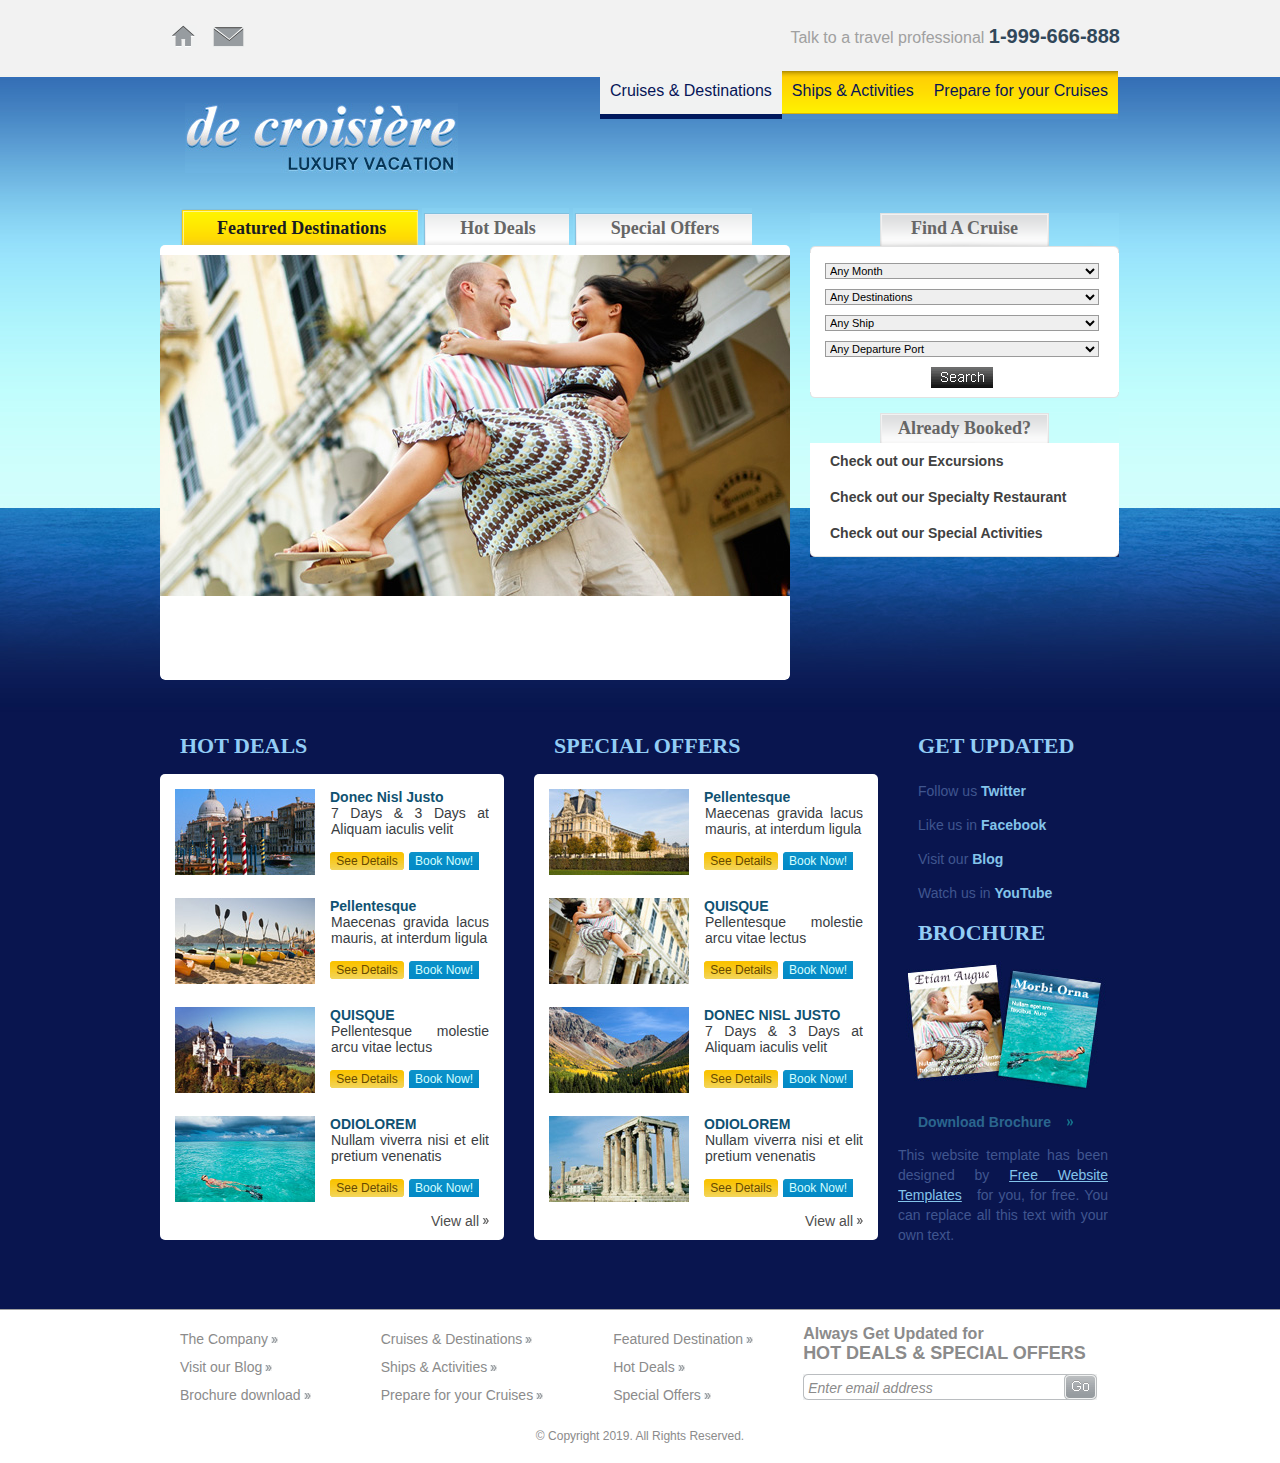
<file: index.html>
<!DOCTYPE html>
<html>
	<head>
		<meta http-equiv="Content-Type" content="text/html; charset=utf-8"/>
		<title>Cruise Vacation</title>
		<link rel="stylesheet" href="css/style.css" type="text/css" />
	</head>
	<body>
		<div id="header">
			<ul id="navigation">
				<li>
					<a href="index.html" id="home">Home</a>
				</li>
				<li>
					<a href="#" id="email">Email</a>
				</li>
			</ul>
			<p>Talk to a travel professional <span>1-999-666-888</span></p>
			<a href="index.html" id="logo"><img src="images/logo.jpg" alt="logo"/></a>
			<ul class="navigation">
				<li class="selected first">
					<a href="destinations.html">Cruises &amp; Destinations</a>
				</li>
				<li>
					<a href="ships.html">Ships &amp; Activities</a>
				</li>
				<li>
					<a href="cruises.html">Prepare for your Cruises</a>
				</li>
			</ul>
		    <div id="featured">
				<div class="first">
					<ul>
						<li class="selected first">
							<a href="featured.html">Featured Destinations</a>
							<div>
								<a href="featured.html"><img src="images/couples.jpg" alt=""/></a>
							</div>
						</li>
						<li>
							<a href="deals.html">Hot Deals</a>
							<div>
								<a href="deals.html"><img src="images/riverside.jpg" alt=""/></a>
							</div>
						</li>
						<li>
							<a href="offers.html">Special Offers</a>
							<div>
								<a href="offers.html"><img src="images/mountains.jpg" alt=""/></a>
							</div>
						</li>
					</ul>
				</div>
				<div>
					<h3>Find A Cruise</h3>
					<form action="">
						<select name="" id="">
							<option value="month">Any Month</option>
						</select>
						<select name="" id="">
							<option value="destinations">Any Destinations</option>
						</select>
						<select name="" id="">
							<option value="ship">Any Ship</option>
						</select>
						<select name="" id="">
							<option value="port">Any Departure Port</option>
						</select>
						<input type="submit" value=""/>
					</form>
					<div>
						<h3>Already Booked?</h3>
						<ul>
							<li>
								<a href="excursions.html">Check out our Excursions</a>
							</li>
							<li>
								<a href="restaurant.html">Check out our Specialty Restaurant</a>
							</li>
							<li>
								<a href="activities.html">Check out our Special Activities</a>
							</li>
						</ul>
					</div>
				</div>
			</div>
		</div> 
		<div id="content">
			<div>
				<div class="first">
					<h2>Hot Deals</h2>
					<ul>
						<li>
							<a href="deals.html"><img src="images/riverside-city.jpg" alt=""/></a>
							<span><a href="deals.html">Donec Nisl Justo</a></span>
							<p>7 Days &amp; 3 Days at Aliquam iaculis velit</p>
							<a href="deals.html" class="details">See Details</a>
							<a href="deals.html" class="book">Book Now!</a>
						</li>
						<li>
							<a href="deals.html"><img src="images/kayaks.jpg" alt=""/></a>
							<span><a href="deals.html">Pellentesque</a></span>
							<p>Maecenas gravida lacus mauris, at interdum ligula</p>
							<a href="deals.html" class="details">See Details</a>							
							<a href="deals.html" class="book">Book Now!</a>
						</li>
						<li>
							<a href="deals.html"><img src="images/castle.jpg" alt=""/></a>
							<span><a href="deals.html">QUISQUE</a></span>
							<p>Pellentesque molestie arcu vitae lectus</p>
							<a href="deals.html" class="details">See Details</a>							
							<a href="deals.html" class="book">Book Now!</a>
						</li>
						<li>
							<a href="deals.html"><img src="images/girl-swimming.jpg" alt=""/></a>
							<span><a href="deals.html">ODIOLOREM</a></span>
							<p>Nullam viverra nisi et elit pretium venenatis</p>
							<a href="deals.html" class="details">See Details</a>							
							<a href="deals.html" class="book">Book Now!</a>
						</li>
					</ul>
					<a href="deals.html">View all</a>
				</div>
				<div>
					<h2>Special Offers</h2>
					<ul>
						<li>
							<a href="offers.html"><img src="images/palace.jpg" alt=""/></a>
							<span><a href="offers.html">Pellentesque</a></span>
							<p>Maecenas gravida lacus mauris, at interdum ligula</p>
							<a href="offers.html" class="details">See Details</a>							
							<a href="offers.html" class="book">Book Now!</a>
						</li>
						<li>
							<a href="offers.html"><img src="images/couples2.jpg" alt=""/></a>
							<span><a href="offers.html">QUISQUE</a></span>
							<p>Pellentesque molestie arcu vitae lectus</p>
							<a href="offers.html" class="details">See Details</a>							
							<a href="offers.html" class="book">Book Now!</a>
						</li>
						<li>
							<a href="offers.html"><img src="images/mountain-view.jpg" alt=""/></a>
							<span><a href="offers.html">DONEC NISL JUSTO</a></span>
							<p>7 Days &amp; 3 Days at Aliquam iaculis velit</p>
							<a href="offers.html" class="details">See Details</a>							
							<a href="offers.html" class="book">Book Now!</a>
						</li>
						<li>
							<a href="offers.html"><img src="images/ancient-place.jpg" alt=""/></a>
							<span><a href="offers.html">ODIOLOREM</a></span>
							<p>Nullam viverra nisi et elit pretium venenatis</p>
							<a href="offers.html" class="details">See Details</a>							
							<a href="offers.html" class="book">Book Now!</a>
						</li>
					</ul>
					<a href="offers.html">View all</a>
				</div>
				<div id="news">
					<h2>Get Updated</h2>
					<a href="">Follow us <font>Twitter</font></a>
					<a href="">Like us in <font>Facebook</font></a>
					<a href="">Visit our <font>Blog</font></a>
					<a href="">Watch us in <font>YouTube</font></a>
					
					<div>
						<h3>Brochure</h3>
						<a href="#" id="download"><img src="images/brochure.jpg" alt=""/></a>
						<a href="#">Download Brochure</a>
						<p>This website template has been designed by <a href="http://www.freewebsitetemplates.com/">Free Website Templates</a> for you, for free. You can replace all this text with your own text.</p>
					</div>
				</div>	
			</div>
		</div>
		<div id="footer">
			<div>
				<ul>
					<li><a href="about.html">The Company</a></li>
					<li><a href="blog.html">Visit our Blog</a></li>
					<li><a href="#">Brochure download</a></li>
				</ul>
				<ul>
					<li><a href="destinations.html">Cruises &amp; Destinations</a></li>
					<li><a href="ships.html">Ships &amp; Activities</a></li>
					<li><a href="cruises.html">Prepare for your Cruises</a></li>
				</ul>
				<ul>
					<li><a href="featured.html">Featured Destination</a></li>
					<li><a href="deals.html">Hot Deals</a></li>
					<li><a href="offers.html">Special Offers</a></li>
				</ul>
				<form action="">
					<span>Always Get Updated for</span>
					<h2>Hot Deals &amp; Special Offers</h2>
					<input type="text" value="Enter email address" id="email" onblur="this.value=!this.value?'Enter email address':this.value;" onfocus="this.select()" onclick="this.value='';" />
					<input type="submit" id="submit" value=""/>
				</form>
				<p>&#169; Copyright 2019. All Rights Reserved.</p>
			</div>
		</div>
	</body>
</html>
</file>
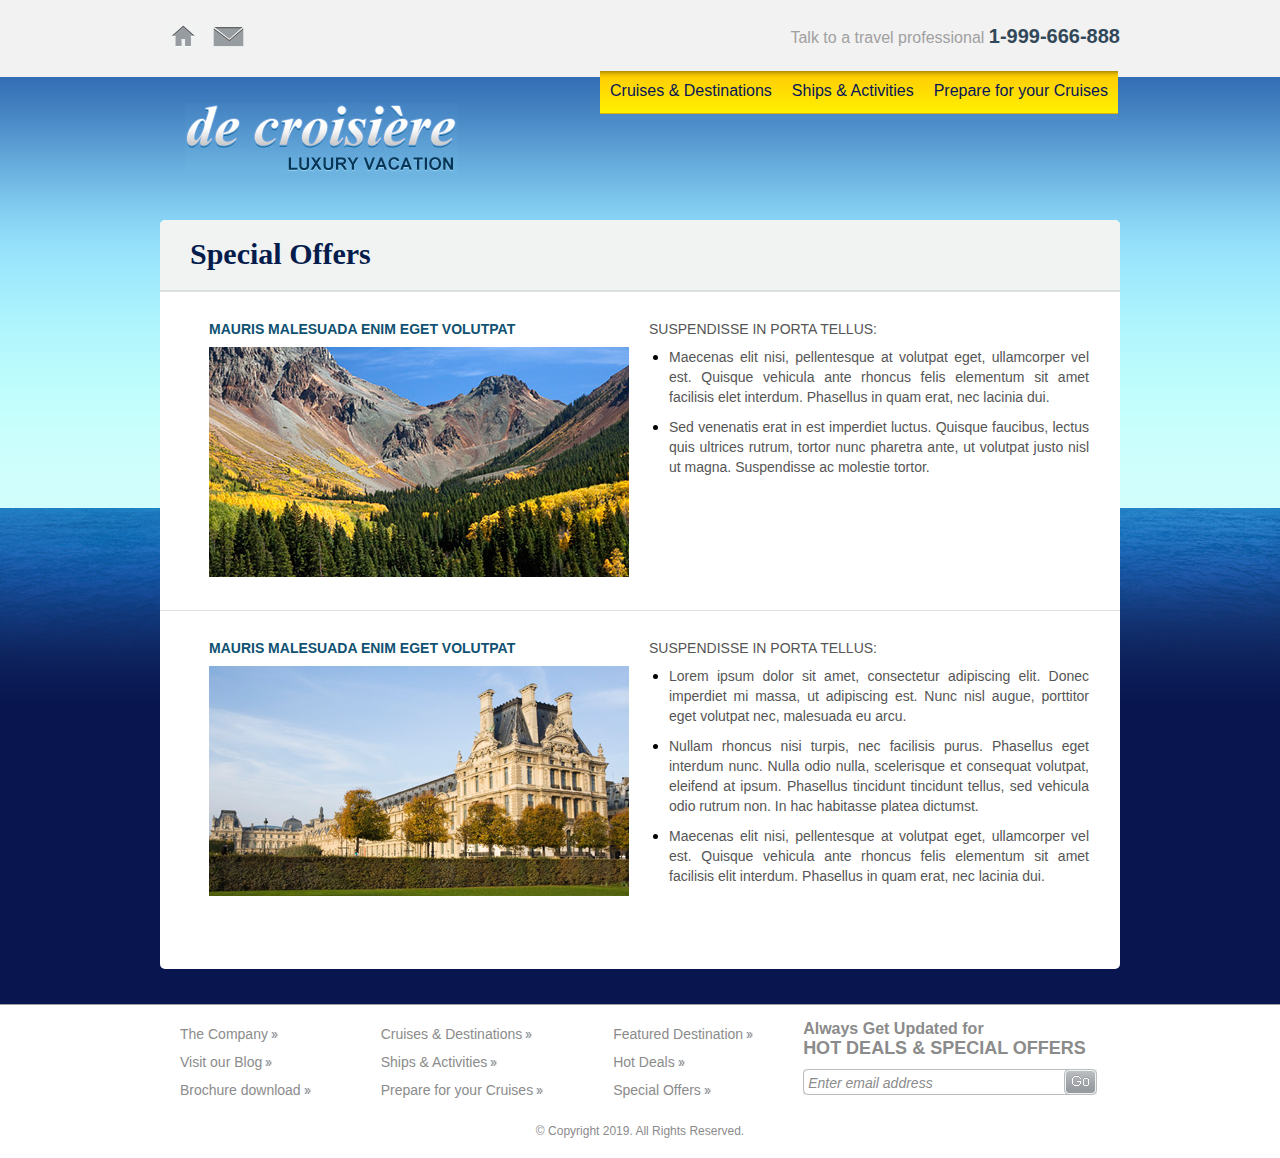
<file: blog.html>
<!DOCTYPE html>
<html>
	<head>
		<meta http-equiv="Content-Type" content="text/html; charset=utf-8"/>
		<title>Cruise Vacation</title>
		<link rel="stylesheet" href="css/style.css" type="text/css" />
	</head>
	<body>
		<div class="header">
			<ul id="navigation">
				<li>
					<a href="index.html" id="home">Home</a>
				</li>
				<li>
					<a href="#" id="email">Email</a>
				</li>
			</ul>
			<p>Talk to a travel professional <span>1-999-666-888</span></p>
			<a href="index.html" id="logo"><img src="images/logo.jpg" alt="logo"/></a>
			<ul class="navigation">
				<li class="first">
					<a href="destinations.html">Cruises &amp; Destinations</a>
				</li>
				<li>
					<a href="ships.html">Ships &amp; Activities</a>
				</li>
				<li>
					<a href="cruises.html">Prepare for your Cruises</a>
				</li>
			</ul>
		</div> 
		<div class="content">
			<div id="offers">
				<h2>Special Offers</h2>
				<ul class="first">
					<li class="first">
						<div>
							<h3>Mauris malesuada enim eget volutpat</h3>
							<a href="#"><img src="images/mountain-view2.jpg" alt=""/></a>
						</div>
						<div>
							<h4>Suspendisse in porta Tellus:</h4>
							<ul>
								<li>
									<p>Maecenas elit nisi, pellentesque at volutpat eget, ullamcorper vel est. Quisque vehicula ante rhoncus felis elementum sit amet facilisis 
									elet interdum. Phasellus in quam erat, nec lacinia dui.</p>
								</li>
								<li>
									<p>Sed venenatis erat in est imperdiet luctus. Quisque faucibus, lectus quis ultrices rutrum, tortor nunc pharetra ante, ut volutpat justo nisl
									ut magna. Suspendisse ac molestie tortor.</p>
								</li>
							</ul>					
						</div>
					</li>	
					<li>
						<div>
							<h3>Mauris malesuada enim eget volutpat</h3>
							<a href="#"><img src="images/palace3.jpg" alt=""/></a>
						</div>
						<div>
							<h4>Suspendisse in porta Tellus:</h4>
							<ul>
								<li>
									<p>Lorem ipsum dolor sit amet, consectetur adipiscing elit. Donec imperdiet mi massa, ut adipiscing est. Nunc nisl augue, porttitor eget 
									volutpat nec, malesuada eu arcu.</p>
								</li>
								<li>
									<p>Nullam rhoncus nisi turpis, nec facilisis purus. Phasellus eget interdum nunc. Nulla odio nulla, scelerisque et consequat volutpat, 
									eleifend at ipsum. Phasellus tincidunt tincidunt tellus, sed vehicula odio rutrum non. In hac habitasse platea dictumst.</p>
								</li>
								<li>
									<p>Maecenas elit nisi, pellentesque at volutpat eget, ullamcorper vel est. Quisque vehicula ante rhoncus felis elementum sit amet 
									facilisis elit interdum. Phasellus in quam erat, nec lacinia dui.</p>
								</li>
							</ul>					
						</div>
					</li>
				</ul>
			</div>
		</div>
		<div id="footer">
			<div>
				<ul>
					<li><a href="about.html">The Company</a></li>
					<li><a href="blog.html">Visit our Blog</a></li>
					<li><a href="#">Brochure download</a></li>
				</ul>
				<ul>
					<li><a href="destinations.html">Cruises &amp; Destinations</a></li>
					<li><a href="ships.html">Ships &amp; Activities</a></li>
					<li><a href="cruises.html">Prepare for your Cruises</a></li>
				</ul>
				<ul>
					<li><a href="featured.html">Featured Destination</a></li>
					<li><a href="deals.html">Hot Deals</a></li>
					<li><a href="offers.html">Special Offers</a></li>
				</ul>
				<form action="">
					<span>Always Get Updated for</span>
					<h2>Hot Deals &amp; Special Offers</h2>
					<input type="text" value="Enter email address" id="email" onblur="this.value=!this.value?'Enter email address':this.value;" onfocus="this.select()" onclick="this.value='';" />
					<input type="submit" id="submit" value=""/>
				</form>
				<p>&#169; Copyright 2019. All Rights Reserved.</p>
			</div>
		</div>
	</body>
</html>
</file>
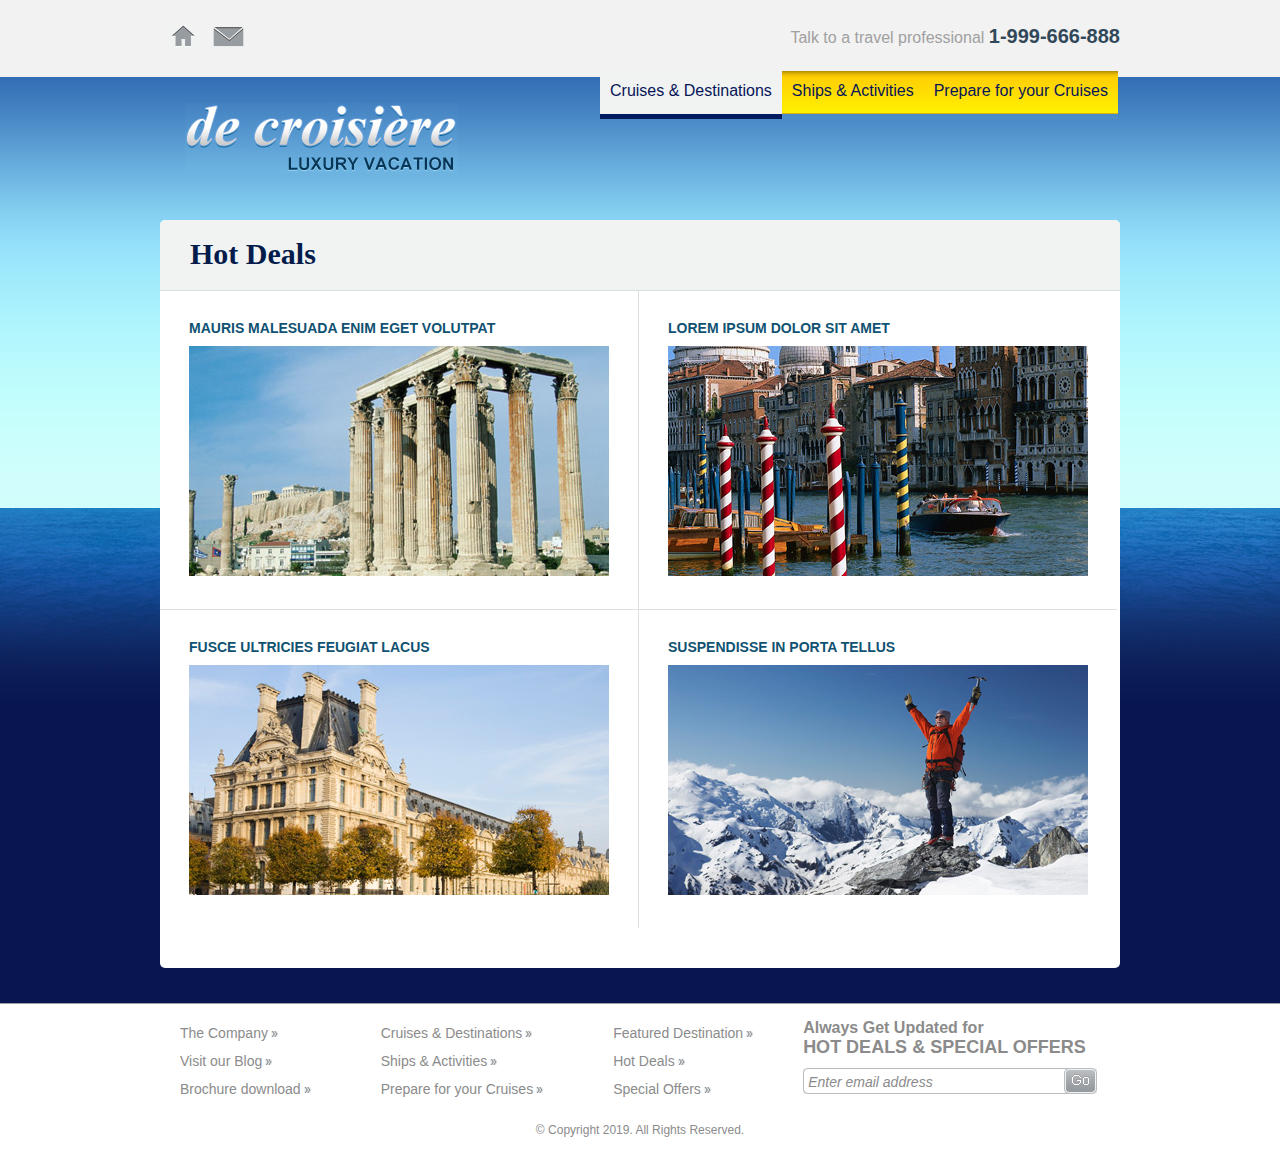
<file: deals.html>
<!DOCTYPE html>
<html>
	<head>
		<meta http-equiv="Content-Type" content="text/html; charset=utf-8"/>
		<title>Cruise Vacation</title>
		<link rel="stylesheet" href="css/style.css" type="text/css" />
	</head>
	<body>
		<div class="header">
			<ul id="navigation">
				<li>
					<a href="index.html" id="home">Home</a>
				</li>
				<li>
					<a href="#" id="email">Email</a>
				</li>
			</ul>
			<p>Talk to a travel professional <span>1-999-666-888</span></p>
			<a href="index.html" id="logo"><img src="images/logo.jpg" alt="logo"/></a>
			<ul class="navigation">
				<li class="selected first">
					<a href="destinations.html">Cruises &amp; Destinations</a>
				</li>
				<li>
					<a href="ships.html">Ships &amp; Activities</a>
				</li>
				<li>
					<a href="cruises.html">Prepare for your Cruises</a>
				</li>
			</ul>
		</div> 
		<div class="content">
			<div id="deals">
				<h2>Hot Deals</h2>
				<ul class="first">
					<li class="first">
						<h3>MAURIS MALESUADA ENIM EGET VOLUTPAT</h3>
						<a href="#"><img src="images/ancient-place2.jpg" alt=""/></a>
					</li>	
					<li>
						<h3>FUSCE ULTRICIES FEUGIAT LACUS</h3>
						<a href="#"><img src="images/palace2.jpg" alt=""/></a>
					</li>
				</ul>
				<ul>
					<li class="first">
						<h3>LOREM IPSUM DOLOR SIT AMET</h3>
						<a href="#"><img src="images/riverside-city2.jpg" alt=""/></a>
					</li>	
					<li>
						<h3>SUSPENDISSE IN PORTA TELLUS</h3>
						<a href="#"><img src="images/mountain-climbing.jpg" alt=""/></a>
					</li>
				</ul>
			</div>
		</div>
		<div id="footer">
			<div>
				<ul>
					<li><a href="about.html">The Company</a></li>
					<li><a href="blog.html">Visit our Blog</a></li>
					<li><a href="#">Brochure download</a></li>
				</ul>
				<ul>
					<li><a href="destinations.html">Cruises &amp; Destinations</a></li>
					<li><a href="ships.html">Ships &amp; Activities</a></li>
					<li><a href="cruises.html">Prepare for your Cruises</a></li>
				</ul>
				<ul>
					<li><a href="featured.html">Featured Destination</a></li>
					<li><a href="deals.html">Hot Deals</a></li>
					<li><a href="offers.html">Special Offers</a></li>
				</ul>
				<form action="">
					<span>Always Get Updated for</span>
					<h2>Hot Deals &amp; Special Offers</h2>
					<input type="text" value="Enter email address" id="email" onblur="this.value=!this.value?'Enter email address':this.value;" onfocus="this.select()" onclick="this.value='';" />
					<input type="submit" id="submit" value=""/>
				</form>
				<p>&#169; Copyright 2019. All Rights Reserved.</p>
			</div>
		</div>
	</body>
</html>
</file>
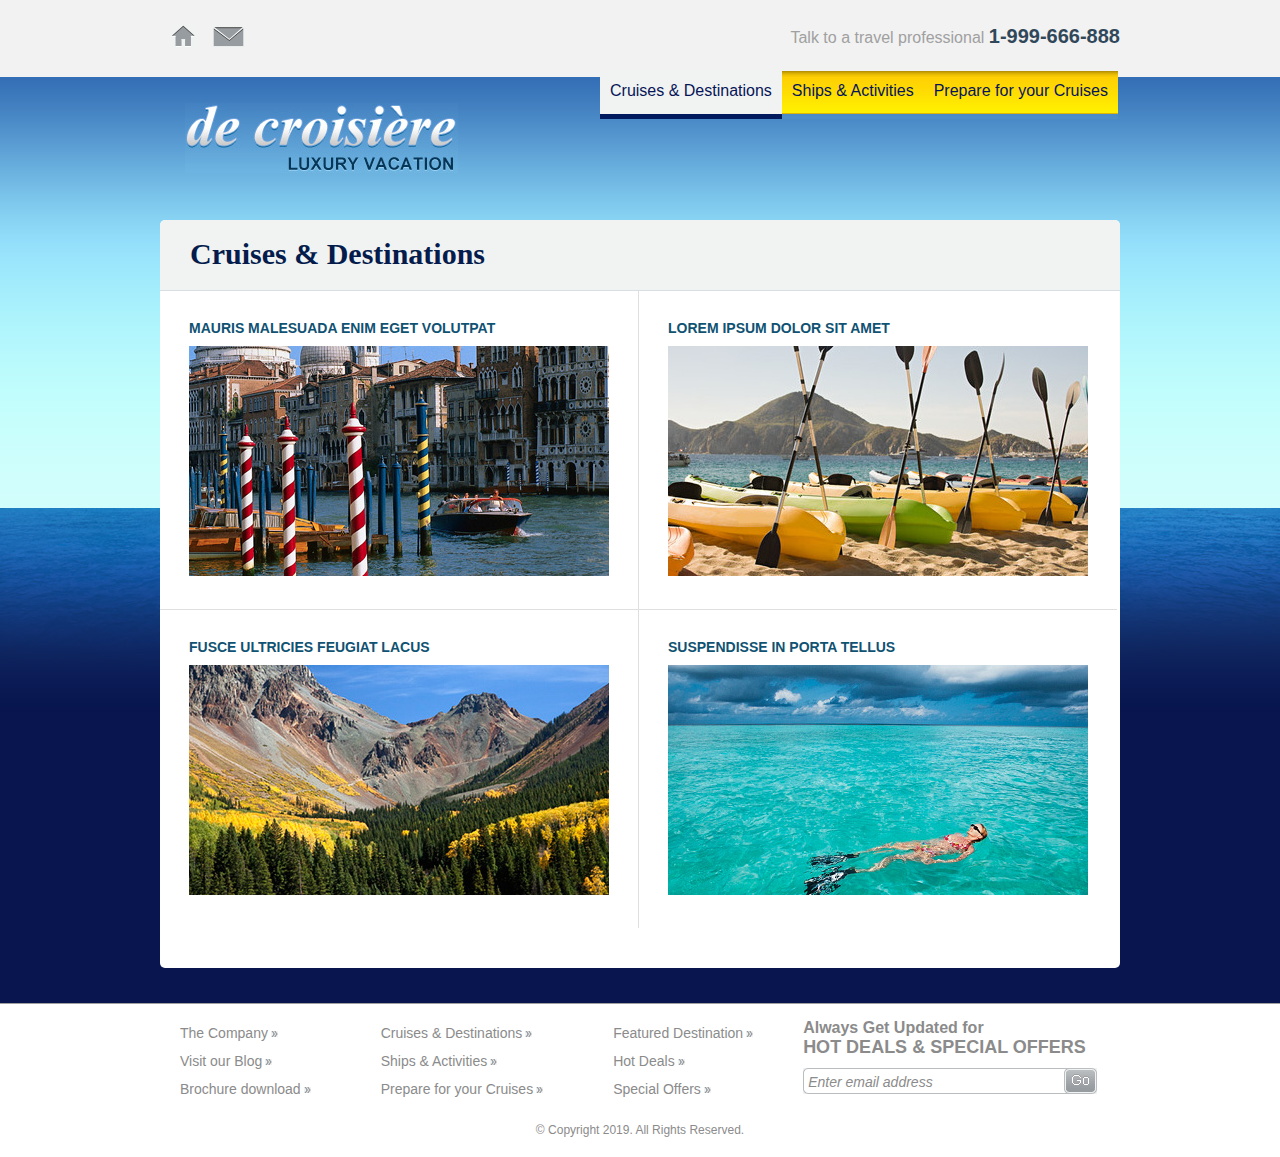
<file: destinations.html>
<!DOCTYPE html>
<html>
	<head>
		<meta http-equiv="Content-Type" content="text/html; charset=utf-8"/>
		<title>Cruise Vacation</title>
		<link rel="stylesheet" href="css/style.css" type="text/css" />
	</head>
	<body>
		<div class="header">
			<ul id="navigation">
				<li>
					<a href="index.html" id="home">Home</a>
				</li>
				<li>
					<a href="#" id="email">Email</a>
				</li>
			</ul>
			<p>Talk to a travel professional <span>1-999-666-888</span></p>
			<a href="index.html" id="logo"><img src="images/logo.jpg" alt="logo"/></a>
			<ul class="navigation">
				<li class="selected first">
					<a href="destinations.html">Cruises &amp; Destinations</a>
				</li>
				<li>
					<a href="ships.html">Ships &amp; Activities</a>
				</li>
				<li>
					<a href="cruises.html">Prepare for your Cruises</a>
				</li>
			</ul>
		</div> 
		<div class="content">
			<div id="destinations">
				<h2>Cruises &amp; Destinations</h2>
				<ul class="first">
					<li class="first">
						<h3>MAURIS MALESUADA ENIM EGET VOLUTPAT</h3>
						<a href="#"><img src="images/riverside-city2.jpg" alt=""/></a>
					</li>	
					<li>
						<h3>FUSCE ULTRICIES FEUGIAT LACUS</h3>
						<a href="#"><img src="images/mountain-view2.jpg" alt=""/></a>
					</li>
				</ul>
				<ul>
					<li class="first">
						<h3>LOREM IPSUM DOLOR SIT AMET</h3>
						<a href="#"><img src="images/kayaks2.jpg" alt=""/></a>
					</li>	
					<li>
						<h3>SUSPENDISSE IN PORTA TELLUS</h3>
						<a href="#"><img src="images/swimming.jpg" alt=""/></a>
					</li>
				</ul>
			</div>
		</div>
		<div id="footer">
			<div>
				<ul>
					<li><a href="about.html">The Company</a></li>
					<li><a href="blog.html">Visit our Blog</a></li>
					<li><a href="#">Brochure download</a></li>
				</ul>
				<ul>
					<li><a href="destinations.html">Cruises &amp; Destinations</a></li>
					<li><a href="ships.html">Ships &amp; Activities</a></li>
					<li><a href="cruises.html">Prepare for your Cruises</a></li>
				</ul>
				<ul>
					<li><a href="featured.html">Featured Destination</a></li>
					<li><a href="deals.html">Hot Deals</a></li>
					<li><a href="offers.html">Special Offers</a></li>
				</ul>
				<form action="">
					<span>Always Get Updated for</span>
					<h2>Hot Deals &amp; Special Offers</h2>
					<input type="text" value="Enter email address" id="email" onblur="this.value=!this.value?'Enter email address':this.value;" onfocus="this.select()" onclick="this.value='';" />
					<input type="submit" id="submit" value=""/>
				</form>
				<p>&#169; Copyright 2019. All Rights Reserved.</p>
			</div>
		</div>
	</body>
</html>
</file>
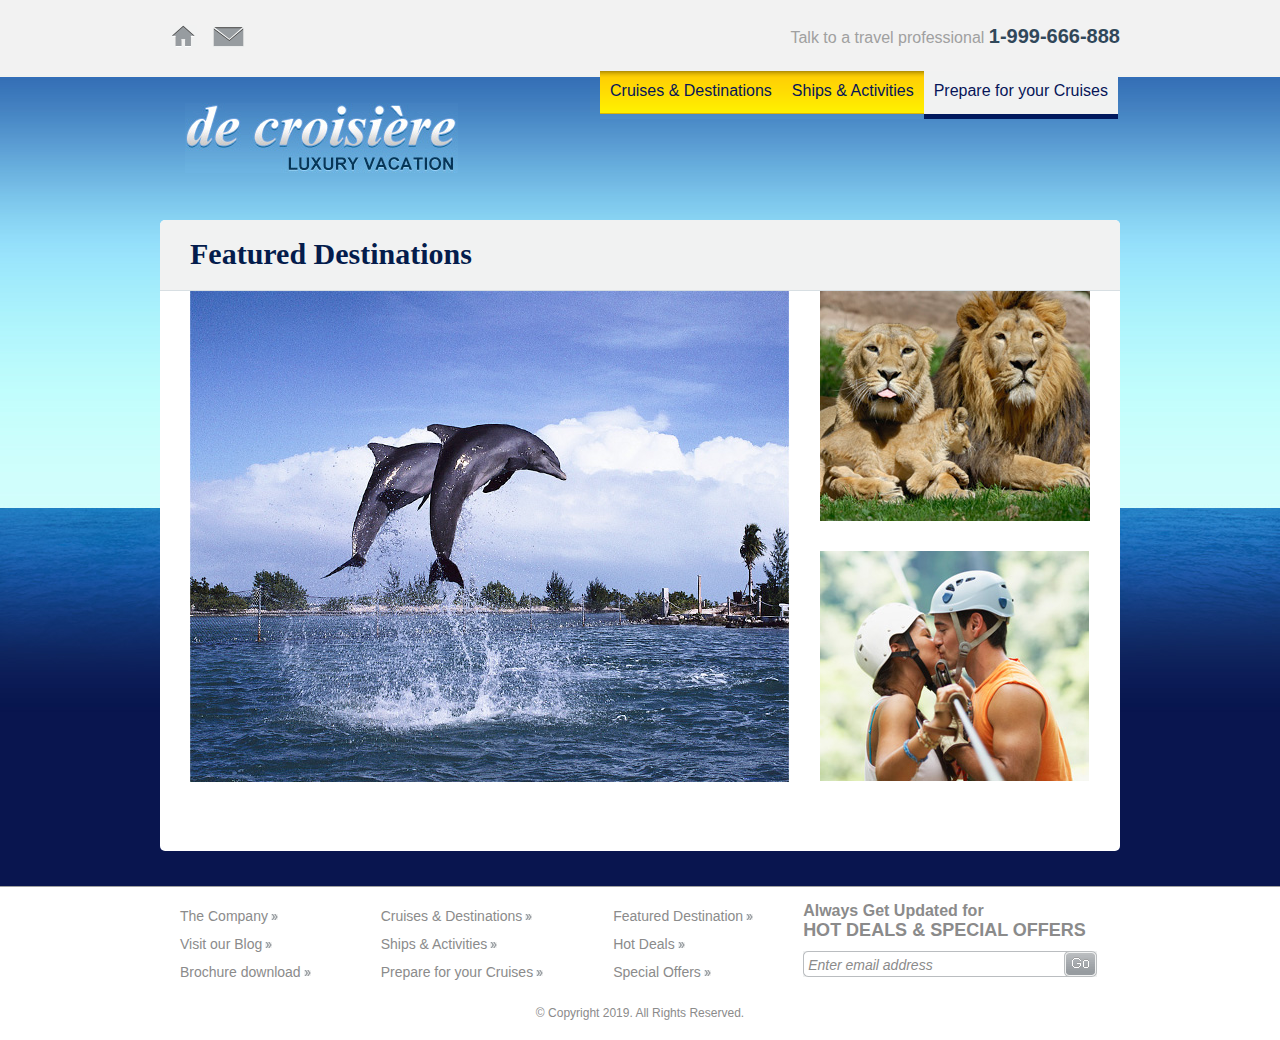
<file: featured.html>
<!DOCTYPE html>
<html>
	<head>
		<meta http-equiv="Content-Type" content="text/html; charset=utf-8"/>
		<title>Cruise Vacation</title>
		<link rel="stylesheet" href="css/style.css" type="text/css" />
	</head>
	<body>
		<div class="header">
			<ul id="navigation">
				<li>
					<a href="index.html" id="home">Home</a>
				</li>
				<li>
					<a href="#" id="email">Email</a>
				</li>
			</ul>
			<p>Talk to a travel professional <span>1-999-666-888</span></p>
			<a href="index.html" id="logo"><img src="images/logo.jpg" alt="logo"/></a>
			<ul class="navigation">
				<li class="first">
					<a href="destinations.html">Cruises &amp; Destinations</a>
				</li>
				<li>
					<a href="ships.html">Ships &amp; Activities</a>
				</li>
				<li class="selected">
					<a href="cruises.html">Prepare for your Cruises</a>
				</li>
			</ul>
		</div> 
		<div class="content">
			<div id="featured">
				<h2>Featured Destinations</h2>
				<div>
					<a href="#"><img src="images/dolphins2.jpg" alt=""/></a>
					<ul>
						<li><a href="#"><img src="images/lions.jpg" alt=""/></a></li>
						<li><a href="#"><img src="images/couples-kissing.jpg" alt=""/></a></li>
					</ul>
				</div>				
			</div>
		</div>
		<div id="footer">
			<div>
				<ul>
					<li><a href="about.html">The Company</a></li>
					<li><a href="blog.html">Visit our Blog</a></li>
					<li><a href="#">Brochure download</a></li>
				</ul>
				<ul>
					<li><a href="destinations.html">Cruises &amp; Destinations</a></li>
					<li><a href="ships.html">Ships &amp; Activities</a></li>
					<li><a href="cruises.html">Prepare for your Cruises</a></li>
				</ul>
				<ul>
					<li><a href="featured.html">Featured Destination</a></li>
					<li><a href="deals.html">Hot Deals</a></li>
					<li><a href="offers.html">Special Offers</a></li>
				</ul>
				<form action="">
					<span>Always Get Updated for</span>
					<h2>Hot Deals &amp; Special Offers</h2>
					<input type="text" value="Enter email address" id="email" onblur="this.value=!this.value?'Enter email address':this.value;" onfocus="this.select()" onclick="this.value='';" />
					<input type="submit" id="submit" value=""/>
				</form>
				<p>&#169; Copyright 2019. All Rights Reserved.</p>
			</div>
		</div>
	</body>
</html>
</file>
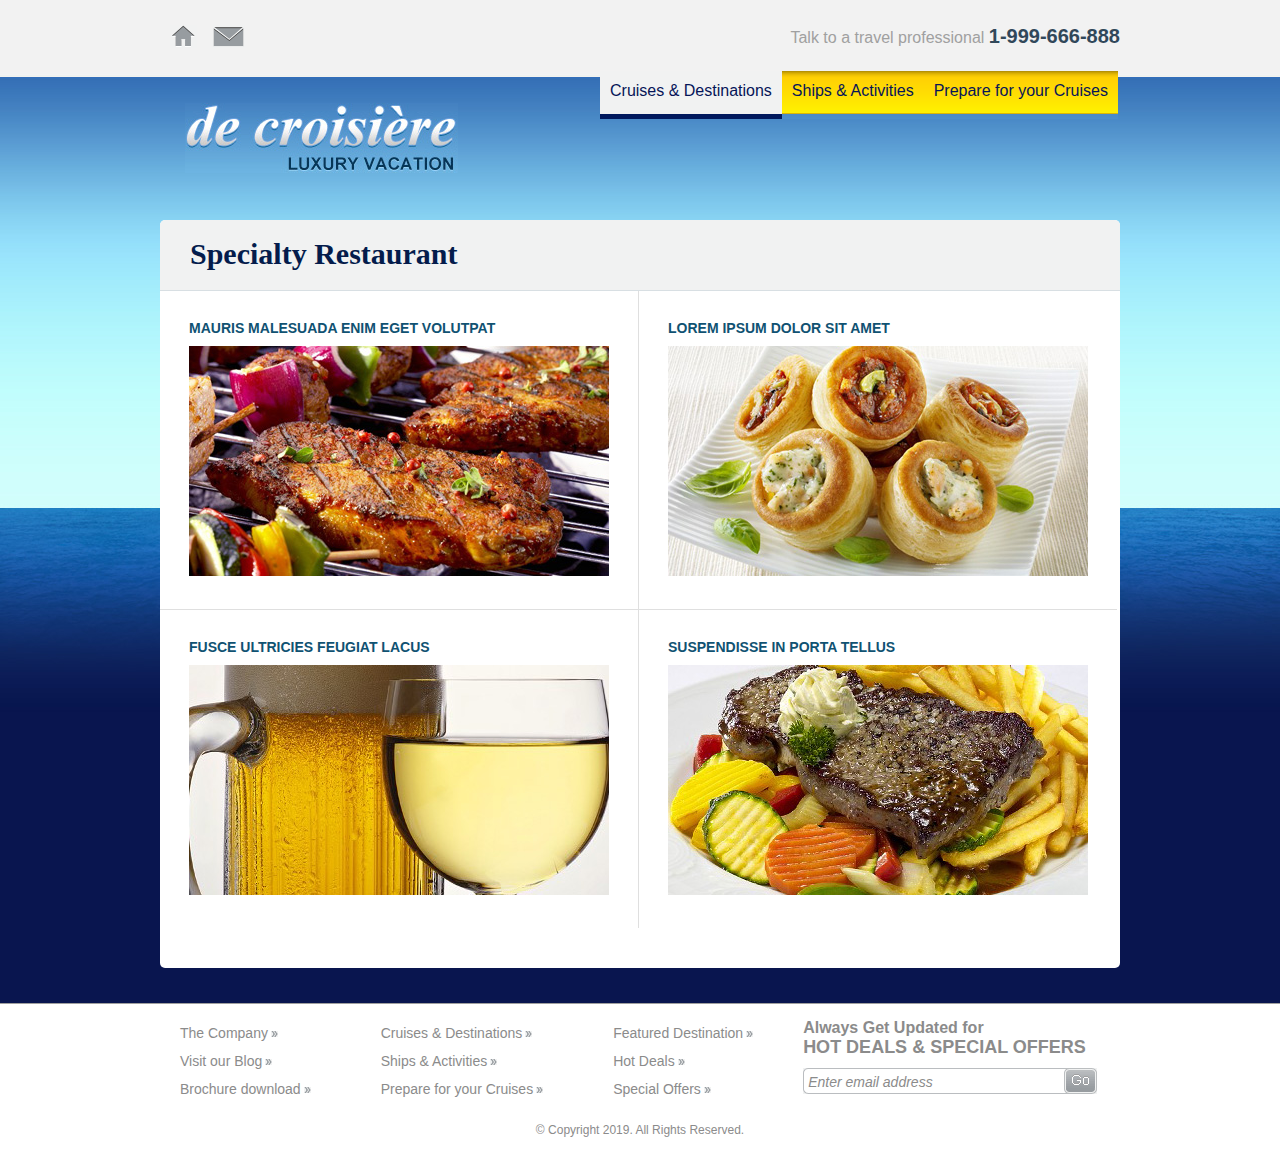
<file: restaurant.html>
<!DOCTYPE html>
<html>
	<head>
		<meta http-equiv="Content-Type" content="text/html; charset=utf-8"/>
		<title>Cruise Vacation</title>
		<link rel="stylesheet" href="css/style.css" type="text/css" />
	</head>
	<body>
		<div class="header">
			<ul id="navigation">
				<li>
					<a href="index.html" id="home">Home</a>
				</li>
				<li>
					<a href="#" id="email">Email</a>
				</li>
			</ul>
			<p>Talk to a travel professional <span>1-999-666-888</span></p>
			<a href="index.html" id="logo"><img src="images/logo.jpg" alt="logo"/></a>
			<ul class="navigation">
				<li class="selected first">
					<a href="destinations.html">Cruises &amp; Destinations</a>
				</li>
				<li>
					<a href="ships.html">Ships &amp; Activities</a>
				</li>
				<li>
					<a href="cruises.html">Prepare for your Cruises</a>
				</li>
			</ul>
		</div> 
		<div class="content">
			<div id="restaurant">
				<h2>Specialty Restaurant</h2>
				<ul class="first">
					<li class="first">
						<h3>MAURIS MALESUADA ENIM EGET VOLUTPAT</h3>
						<a href="#"><img src="images/pork-barbecue.jpg" alt=""/></a>
					</li>	
					<li>
						<h3>FUSCE ULTRICIES FEUGIAT LACUS</h3>
						<a href="#"><img src="images/beer.jpg" alt=""/></a>
					</li>
				</ul>
				<ul>
					<li class="first">
						<h3>LOREM IPSUM DOLOR SIT AMET</h3>
						<a href="#"><img src="images/chinese-food.jpg" alt=""/></a>
					</li>	
					<li>
						<h3>SUSPENDISSE IN PORTA TELLUS</h3>
						<a href="#"><img src="images/food.jpg" alt=""/></a>
					</li>
				</ul>
			</div>
		</div>
		<div id="footer">
			<div>
				<ul>
					<li><a href="about.html">The Company</a></li>
					<li><a href="blog.html">Visit our Blog</a></li>
					<li><a href="#">Brochure download</a></li>
				</ul>
				<ul>
					<li><a href="destinations.html">Cruises &amp; Destinations</a></li>
					<li><a href="ships.html">Ships &amp; Activities</a></li>
					<li><a href="cruises.html">Prepare for your Cruises</a></li>
				</ul>
				<ul>
					<li><a href="featured.html">Featured Destination</a></li>
					<li><a href="deals.html">Hot Deals</a></li>
					<li><a href="offers.html">Special Offers</a></li>
				</ul>
				<form action="">
					<span>Always Get Updated for</span>
					<h2>Hot Deals &amp; Special Offers</h2>
					<input type="text" value="Enter email address" id="email" onblur="this.value=!this.value?'Enter email address':this.value;" onfocus="this.select()" onclick="this.value='';" />
					<input type="submit" id="submit" value=""/>
				</form>
				<p>&#169; Copyright 2019. All Rights Reserved.</p>
			</div>
		</div>
	</body>
</html>
</file>
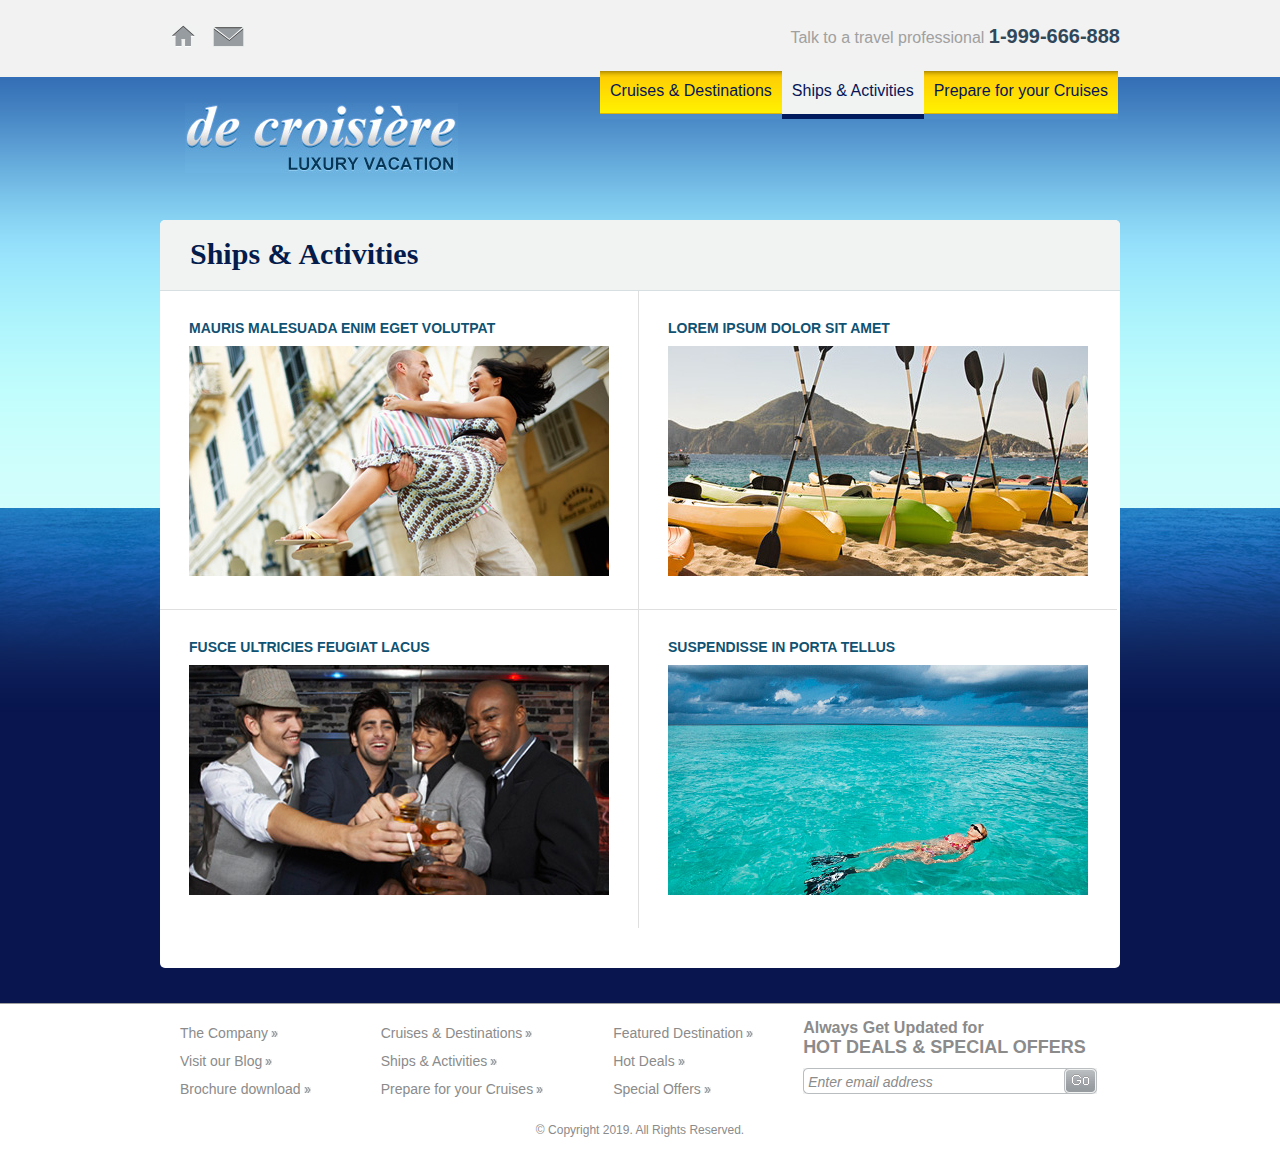
<file: ships.html>
<!DOCTYPE html>
<html>
	<head>
		<meta http-equiv="Content-Type" content="text/html; charset=utf-8"/>
		<title>Cruise Vacation</title>
		<link rel="stylesheet" href="css/style.css" type="text/css" />
	</head>
	<body>
		<div class="header">
			<ul id="navigation">
				<li>
					<a href="index.html" id="home">Home</a>
				</li>
				<li>
					<a href="#" id="email">Email</a>
				</li>
			</ul>
			<p>Talk to a travel professional <span>1-999-666-888</span></p>
			<a href="index.html" id="logo"><img src="images/logo.jpg" alt="logo"/></a>
			<ul class="navigation">
				<li class="first">
					<a href="destinations.html">Cruises &amp; Destinations</a>
				</li>
				<li class="selected">
					<a href="ships.html">Ships &amp; Activities</a>
				</li>
				<li>
					<a href="cruises.html">Prepare for your Cruises</a>
				</li>
			</ul>
		</div> 
		<div class="content">
			<div id="ships-and-activities">
				<h2>Ships &amp; Activities</h2>
				<ul class="first">
					<li class="first">
						<h3>MAURIS MALESUADA ENIM EGET VOLUTPAT</h3>
						<a href="#"><img src="images/couples3.jpg" alt=""/></a>
					</li>	
					<li>
						<h3>FUSCE ULTRICIES FEUGIAT LACUS</h3>
						<a href="#"><img src="images/drinking.jpg" alt=""/></a>
					</li>
				</ul>
				<ul>
					<li class="first">
						<h3>LOREM IPSUM DOLOR SIT AMET</h3>
						<a href="#"><img src="images/kayaks2.jpg" alt=""/></a>
					</li>	
					<li>
						<h3>SUSPENDISSE IN PORTA TELLUS</h3>
						<a href="#"><img src="images/swimming.jpg" alt=""/></a>
					</li>
				</ul>
			</div>
		</div>
		<div id="footer">
			<div>
				<ul>
					<li><a href="about.html">The Company</a></li>
					<li><a href="blog.html">Visit our Blog</a></li>
					<li><a href="#">Brochure download</a></li>
				</ul>
				<ul>
					<li><a href="destinations.html">Cruises &amp; Destinations</a></li>
					<li><a href="ships.html">Ships &amp; Activities</a></li>
					<li><a href="cruises.html">Prepare for your Cruises</a></li>
				</ul>
				<ul>
					<li><a href="featured.html">Featured Destination</a></li>
					<li><a href="deals.html">Hot Deals</a></li>
					<li><a href="offers.html">Special Offers</a></li>
				</ul>
				<form action="">
					<span>Always Get Updated for</span>
					<h2>Hot Deals &amp; Special Offers</h2>
					<input type="text" value="Enter email address" id="email" onblur="this.value=!this.value?'Enter email address':this.value;" onfocus="this.select()" onclick="this.value='';" />
					<input type="submit" id="submit" value=""/>
				</form>
				<p>&#169; Copyright 2019. All Rights Reserved.</p>
			</div>
		</div>
	</body>
</html>
</file>
<file: css/style.css>
/*------------------------- Layout styles ------------------------*/ 
body{
	background:url(../images/bg-body.jpg) repeat-x center top #09154F;
	margin: 0;
}
p a,h3 a{
	text-decoration: underline;
	color: #8B8B8B;
}

/*-------------------------	Header --------------------------*/
#header{
	width: 960px;
	margin: 0 auto;
	overflow: hidden;
}
.header{
	width: 960px;
	margin: 0 auto;
	overflow: hidden;
	height: 710px;
}
#header ul#navigation,.header ul#navigation{
	list-style: none;
	padding: 25px 10px 0;
	margin: 0;
	overflow: hidden;
	width: 585px;
	float: left;
}
#header ul#navigation li,.header ul#navigation li{
	float: left;
	margin: 0 15px 0 0;
}
#header ul#navigation li a#home,.header ul#navigation li a#home{
	background: url(../images/icons.gif) no-repeat 0 -203px;
	text-indent: -99999px;
	display: block;
	width: 27px;
	height: 23px;
}
#header ul#navigation li a#email,.header ul#navigation li a#email{
	text-indent: -99999px;
	background: url(../images/icons.gif) no-repeat 0 -256px;
	width: 33px;
	height: 23px;
	display: block;
}
#header ul#navigation li a img,.header ul#navigation li a img{
	border: 0;
}
#header p,.header p{
	float: right;
	color: #A0A0A0;
	margin: 25px 0 0;
	font-family: arial;
	font-size: 16px;
}
#header p span,.header p span{
	color: #31485A;
	font-weight: bold;
	font-size: 20px;
}
#header a#logo,.header a#logo{
	clear: both;
    display: inline-block;
    float: left;
    height: 70px;
    margin: 55px 0 0 25px;
    width: 273px;
}
#header a#logo img,.header a#logo img{
	border: 0;
}
#header ul.navigation,.header ul.navigation{
	list-style: none;
	overflow: hidden;
	padding: 0;
	margin: 23px 0 0;
	width: 520px;
	float: right;
}
#header ul.navigation li,.header ul.navigation li{
	float: left;
	height: 48px;
}
#header ul.navigation li,.header ul.navigation li{
	background: url(../images/bg-menu.gif) repeat-x;	
	padding: 0 10px;
}
#header ul.navigation li.selected,.header ul.navigation li.selected{
	background: url(../images/bg-menu-selected.gif) repeat-x;
	padding: 0 10px;
}
#header ul.navigation li a,.header ul.navigation li a{
	line-height: 40px;
    text-decoration: none;
	font-family: arial;
	font-size: 16px;
	color: #061558;
}
#header ul.navigation li a:hover..header ul.navigation li a:hover{
	color: #5DA0D5;
}
#header div#featured{
	clear: both;
}
#header div#featured div.first{
	margin: 0;
}
#header div#featured div{
	height: auto;
	width: auto;
	float: left;
	margin: 0 0 0 20px;
}
#header div#featured div ul{
	overflow: hidden;
	padding: 35px 0 0;
	margin: 0;
	width: 630px;
	list-style: none;
	height: 525px;
	position: relative;
}
#header div#featured div ul li.first{
	margin: 0 0 0 20px!important;
	_margin: 0 0 0 10px!important;
}
#header div#featured div.first ul li.selected{
	background: url(../images/bg-feat-menu-selected-left.gif) no-repeat left top;	
	margin: 0 0 0 5px;
}
#header div#featured div ul li{
	background: url(../images/bg-feat-menu-left.gif) no-repeat left top;
	float: left;
	height: 37px;
	line-height: 40px;
	margin: 0 0 0 4px;
}
#header div#featured div.first ul li.selected a{
	background: url(../images/bg-feat-menu-selected-right.gif) no-repeat left top;
	color: #191C21;
	padding: 0 32px;
} 
#header div#featured div ul li.selected a:hover{
	color: #868686;
}
#header div#featured div.first ul li a{
	background: url(../images/bg-feat-menu-right.gif) no-repeat left top;
	display: block;
	_display: inline-block;
    height: 37px;
    margin: 0 0 0 5px;
	font-family: Times New Roman;
	font-size: 18px;
	text-decoration: none;
	text-align: center;
	color: #666666;
	padding: 0 33px;
	font-weight: bold;
}
#header div#featured div ul li a:hover{
	color: #191C21;
}
#header div#featured div ul li.selected div{
	width: 630px;
	height: 425px;
	position: absolute;
	border-radius: 5px;
	left: 0;
	padding: 10px 0 0;
	_top: 72px;
	background: url(../images/bg-featured-bottom-curve.gif) no-repeat left bottom #fff;
}
#header div#featured div ul li.selected div a{
	position: absolute;
	left: 0;
	background: none!important;
	margin: 0;
    padding: 0!important;
}
#header div#featured div ul li.selected div a img{
	border: 0;
}
#header div#featured div ul li div a{
	position: absolute;
	left: -99999px;
}
#header div#featured div ul li.selected div p{
	left: 0;
    line-height: 26px;
    margin: 0;
    padding: 0 30px;
    position: absolute;
    text-align: justify;
    top: 370px;
	color: #393d42;
	font-size: 16px;
	width: auto;
} 
#header div#featured div.first ul li.selected div p a{
	color: #105272!important;
    font-weight: bold;
    position: static;
    text-decoration: none;
	display: inline;
	_display: inline-block;
	height: 1%;
	font-family: arial;
	font-size: 16px;
	padding: 0 !important;
} 
#header div#featured div.first ul li.selected div p a:hover{
	color: #393d42!important;
    text-decoration: underline;
} 
#header div#featured div ul li div p{
	position: absolute;
	left: -99999px;
} 
#header div#featured div h3{
	color: #666666;
    font-size: 18px;
    height: 40px;
    line-height: 30px;
    margin: 40px 0 0;
    text-align: center;
    width: 309px;
	background: url(../images/interface.gif) no-repeat 0 -90px;
}
#header div#featured div form{
	height: auto;
    padding: 10px 20px 10px 15px;
    width: 274px;
	margin: 0;
	text-align: center;
	background: url(../images/bg-sidebar-bottom-curve.gif) no-repeat center bottom #fff;
}
#header div#featured div form input{
	background: url(../images/icons.gif) no-repeat 0 -104px;
	text-indent: -99999px;
	width: 62px;
	height: 21px;
	border: 0;
	cursor: pointer;
	display: block;
	margin: 0 auto;
}
#header div#featured div form select{
	display: block;
	width: 274px;
	border: 1px solid #9A9A9A;
	margin: 0 0 10px;	
	font-size: 11px;
}
#header div#featured div div{
	margin: 0;
}
#header div#featured div div h3{
	background: url(../images/interface.gif) no-repeat 0 -160px;
	width: 309px;
	height: auto;
	margin: 15px 0 0;
}
#header div#featured div div ul{
	background: url(../images/bg-sidebar-bottom-curve2.gif) no-repeat left bottom;
	height: auto;
    padding: 0 0 6px;
    position: static;
    width: 309px;
}
#header div#featured div div ul li{
	background: #fff;
    float: none;
    height: auto;
    margin: 0;
	padding: 5px 20px;
	line-height: 25px;
	width: 275px;
}
#header div#featured div div ul li a{
	margin: 0;
    padding: 0;
	background: none;
	font-size: 14px;
	font-family: arial;
	color: #414141;
	text-decoration: none;
	font-weight: bold;
}
#header div#featured div div ul li p{
	margin: 0;
    padding: 0;
    width: auto;
	font-size: 14px;
	line-height: 20px;
	float: none;
	color: #A0A0A0;
}
#header div#featured div div ul li p a{
	color: #8C8C8C;
	text-decoration: underline;
}

/*-------------------------	Content --------------------------*/
#content{
	width: auto;
	background-color: #09154F;
	overflow: hidden;
	padding: 0 0 45px;
}
#content div{  
	width: 960px;
	margin: 0 auto;
	overflow: hidden;
}
#content div div.first{   
	margin: 0;
}
#content div div{   
	float: left;
	width: 344px;
	margin: 0 0 0 30px;
	position: relative;
}
#content div h2{
	color: #93CDF5;
	font-size: 22px;
	text-transform: uppercase;
	margin: 0 0 15px 20px;
}
#content div ul{
	list-style: none;
	background-color: #FFFFFF;
	padding: 15px;
	margin: 0;
    overflow: hidden;
	border-radius: 5px;
}
#content div ul li{
	height: 1%;
	overflow: hidden;
	margin: 0 0 20px 0;
	_margin: 0 0 10px 0;
}
#content div ul li a{
	float: left;
	display: block;
	position: static;
	background: none;
	padding: 0;
}
#content div ul li a img{
	border: 0;
	margin: 0 15px 0 0;
}
#content div ul li span{
	display: block;
	clear: none;
    float: left;
    text-align: justify;
}
#content div ul li span a{
	text-decoration: none;
	font-size: 14px;
	font-family: arial;
	color: #105272;
	font-weight: bold;
	background: none;
	position: static;
	padding: 0;
}
#content div ul li p{
	clear: none;
    float: right;
    text-align: justify;
    width: 158px;
	color: #393D42;
	font-family: arial;
	font-size: 14px;
	margin: 0 0 15px;
}
#content div ul li a.details{
	font-size: 12px;
	color: #674900;
	text-decoration: none;
	font-family: arial;
	background: url(../images/icons.gif) no-repeat 0 -155px;
	width: 74px;
	height: 18px;
	text-align: center;
	line-height: 18px;
	margin: 0 5px 0 0;
	position: static;
	padding: 0;
}
#content div ul li a.book{
	color: #d4ffff;
	text-decoration: none;
	font-family: arial;
	background: url(../images/interface.gif) no-repeat;
	width: 70px;
	height: 18px;
	text-align: center;
	line-height: 18px;
	font-size: 12px;
	position: static;
	padding: 0;
}
#content div a{
	font-family:arial;
	font-size: 14px;
	color: #4d4d4d;
	text-decoration: none;
	position: absolute;
	top: 480px;
	right: 15px;
	background: url(../images/arrow1.gif) no-repeat right center;
	padding: 0 10px 0 0;
}
#content div a:hover{
	color: #105272;
}
#content div div#news{
	width: auto;
	margin: 0 0 0 20px;
}
#content div div#news a{
	background: none;
	color: #40568F;
    display: block;
    line-height: 34px;
    margin: 0 0 0 20px;
    position: static;
}
#content div div#news div a{
	background: url(../images/arrow3.gif) no-repeat right center;
	width: 145px;
}
#content div div#news a font{
	color: #84c4ea;
	font-weight: bold;
}
#content div div div{
	float: none;
    margin: 0;
    position: static;
    width: auto;
}
#content div div div a#download{
	margin: 0;
	background: none;
	_margin-left: -10px;
}
#content div div div a#download img{
	border: 0;
}
#content div div div p{
	color: #40568F;
    font-family: arial;
    font-size: 14px;
    text-align: justify;
    width: 210px;
	line-height: 20px;
	margin: 6px 0 14px;
}
#content div div div a{
	color: #2B668E !important;
    font-weight: bold;
}
#content div div div p a{
	display: inline !important;
    line-height: 0 !important;
    margin: 0 !important;
	color: #84C4EA !important;
	font-weight: normal;
	text-decoration: underline;
	background: none !important;
	width: auto;
}
#content div div div h3{
	color: #93CDF5;
    font-size: 22px;
    margin: 10px 0 15px 20px;
    text-transform: uppercase;
}
.content {
	margin: 0;
    width: auto;
	padding: 0 0 30px;
}
.content div {
    margin: 500px auto 0;
    width: 960px;
}
.content div#blog{
	margin-top: -490px;
	background-color: #fff;
	padding: 0 0 300px;
	overflow: hidden;
	border-radius: 5px;
}
.content div#excursions,.content div#activities,.content div#restaurant,.content div#destinations,.content div#deals,.content div#ships-and-activities,
.content div#offers,.content div#featured{
	margin-top: -490px;
	background-color: #fff;
	padding: 0 0 40px;
	overflow: hidden;
	border-radius: 5px;
}
.content div#cruises{
	margin-top: -490px;
	background-color: #fff;
	padding: 0 0 300px;
	overflow: hidden;
	border-radius: 5px;
}
.content div#about{
	margin-top: -490px;
	background-color: #fff;
	padding: 0 0 200px;
	overflow: hidden;
	border-radius: 5px;
}
.content div#blog h2,.content div#activities h2,.content div#about h2,.content div#restaurant h2,.content div#destinations h2,.content div#deals h2,.content div#ships-and-activities h2,
.content div#offers h2,.content div#featured h2{
	background: url(../images/interface.gif) no-repeat 0 -230px;
	height: 71px;
	width: 960px;
	margin: 0;
	color: #041c4c;
	line-height: 67px;
	text-indent: 30px;	
	font-size: 30px;
	text-transform: capitalize;
}
.content div#blog div,.content div#excursions div,.content div#cruises div,.content div#featured div{
	margin: 0;
    width: auto;
	float: left;
}
.content div#featured div a{
	margin: 0 0 0 30px;
	float: left;
}
.content div#featured div ul{
	list-style: none;
	float: left;
	margin: 0;
	padding: 0;
}
.content div#featured div p{
	clear: both;
    font-family: arial;
    font-size: 14px;
    line-height: 26px;
    padding: 0 30px;
    text-align: justify;
	color: #555555;
}
.content div#featured div p a{
	float: none;
    margin: 0;
}
.content div#featured div ul li{
	margin: 0 0 26px;
	overflow: hidden;
	height: 1%;
}
.content div#featured div a img{
	border: 0;
}
.content div#blog h3{
	margin: 35px 0 25px 30px;
	font-family: arial;
	font-size: 16px;
	color: #105272;
	width: 550px;
	line-height: 26px;
}
.content div#excursions h3,.content div#cruises h3,.content div#about h3,.content div#featured div h3{
	margin: 35px 30px 10px;
	font-family: arial;
	font-size: 16px;
	color: #105272;
	width: auto;
	line-height: 26px;
}
.content div#featured div h3 a{
	float: none;
    margin: 0;
}
.content div#blog p{
	margin: 0 0 15px 30px;
	font-family: arial;
	font-size: 14px;
	color: #555555;
	width: 550px;
	line-height: 26px;
	text-align: justify;
}
.content div#blog p a{
	color: #555555;
}
.content div#blog ul{
	list-style: none;
	float: left;
	padding: 0;
	margin: 35px 0 0 30px;
}
.content div#blog ul li{
	overflow: hidden;
	margin: 0 0 25px;
}
.content div#blog ul li div{
	float: left;
	background: url(../images/interface.gif) no-repeat;
	width: 80px;
	height: 60px;
	text-align: center;
	margin: 7px 0 0;
}
.content div#blog ul li div span.month{
	color: #FFFFFF;
    display: block;
    font-family: arial;
    font-size: 14px;
    font-weight: bold;
    margin: 10px 0 0;
    text-transform: uppercase;
}
.content div#blog ul li div span.day{
	color: #FFFFFF;
    display: block;
    font-family: arial;
    font-size: 14px;
    font-weight: bold;
    margin: 8px 0 0;
    text-transform: uppercase;
}
.content div#blog ul li p{
	float: left;
	width: 200px;
	margin: 0 0 0 20px;
}
.content div#excursions h2,.content div#activities h2,.content div#cruises h2{
	background: url(../images/bg-heading.gif);
	height: 71px;
	width: 960px;
	margin: 0;
	color: #041c4c;
	line-height: 67px;
	text-indent: 30px;	
	font-size: 30px;
	text-transform: capitalize;
}
.content div#excursions p,.content div#cruises p,.content div#about p{
	margin: 0 30px 15px;
	font-family: arial;
	font-size: 14px;
	color: #555555;
	width: auto;
	line-height: 26px;
	text-align: justify;
}
.content div#about p{
	margin: 0 30px 25px;
	font-family: arial;
	font-size: 14px;
	color: #555555;
	width: auto;
	line-height: 26px;
	text-align: justify;
}
.content div#cruises p a{
	color: #105272;
	font-weight: bold;
	text-decoration: none;
}
.content div#about p a{
	color: #555555;
	text-decoration: underline;
}
.content div#excursions ul{
	list-style: none;
	float: left;
	margin: 20px 0 0;
    padding: 0 30px;
}
.content div#restaurant ul.first,.content div#destinations ul.first,.content div#deals ul.first,.content div#ships-and-activities ul.first,.content div#offers ul.first{
	border: 0;
}
.content div#restaurant ul,.content div#destinations ul,.content div#deals ul,.content div#ships-and-activities ul{
	list-style: none;
	float: left;
	margin: 0;
    padding: 0;
	border-width: 1px;
	border-style: none none none solid; 
	border-color: #dfdfdf;
}
.content div#offers ul{
	border: 0;
	list-style: none;
	padding: 0;
	margin: 0;
}
.content div#excursions ul li{
	overflow: hidden;
	margin: 0 0 20px;
}
.content div#excursions ul li a,.content div#activities ul li a{
	float: left;
	margin: 0 20px 0 0;
}
.content div#excursions ul li a img,.content div#activities ul li a img{
	float: left;
	border: 0;
}
.content div#excursions ul li p{
	margin: 0 30px 15px;
	font-family: arial;
	font-size: 14px;
	color: #555555;
	width: auto;
	line-height: 26px;
	text-align: justify;
}
.content div#excursions ul li p a{
	color: #105272;
    float: none;
    font-weight: bold;
    text-decoration: none;
	margin: 0;
}
.content div#excursions ul li a img:hover,.content div#activities ul li a img:hover,.content div#restaurant ul li a img:hover,.content div#destinations ul li a img:hover
,.content div#deals ul li a img:hover,.content div#ships-and-activities ul li a img:hover,.content div#offers ul li a img:hover,.content div#featured div a img:hover,
#content div ul li a img:hover,#content div div div a#download img:hover{
	filter:alpha(opacity=80);
	opacity:0.8;
}
.content div#activities ul{
	list-style: none;
	float: left;
	margin: 0;
    padding: 0;
}
.content div#activities ul li{
	overflow: hidden;
	border-width: 1px;
	border-style: none none solid none;
	border-color: #dcdcdc;
	padding: 30px;
	height: 1%;
}
.content div#activities ul li.last{
	border: none;
}
.content div#activities h3{
	float: right;
    margin: 0 0 10px;
    width: 460px;
	font-family: arial;
	font-size: 14px;
	color: #105272;
	text-align: justify;
}
.content div#activities ul li ul{
	list-style: disc;
	color: #555555;
	padding: 0 0 0 15px;
    width: 445px;
	margin: 0;
	float: left;
}
.content div#activities ul li ul li{
	border: none;
	padding: 0;
	overflow: visible;
	margin: 15px 0;
}
.content div#activities ul li ul li p{
	font-family: arial;
	font-size: 14px;
	color: #105272;
	text-align: justify;
	color: #555555;
}
.content div#activities h3 a{
	float: none !important;
    margin: 0 !important;
	color: #105272;
	font-size: 14px;
	font-weight: bold;
}
.content div#cruises ol{
	margin: 0 30px 0 15px;
}
.content div#cruises ol li{
	margin: 0 0 15px 0;
}
.content div#cruises ol li p{
	margin: 0;
}
.content div#restaurant ul li.first,.content div#destinations ul li.first,.content div#deals ul li.first,.content div#ships-and-activities ul li.first{
	border: 0;
}
.content div#restaurant ul li,.content div#destinations ul li,.content div#deals ul li,.content div#ships-and-activities ul li{
	padding: 29px;
	border-width: 1px;
	border-style: solid none none none;
	border-color: #dfdfdf;
}
.content div#destinations ul li h3,.content div#deals ul li h3,.content div#restaurant ul li h3,.content div#ships-and-activities ul li h3{
	color: #105272;
    font-family: arial;
    font-size: 14px;
    margin: 0 0 10px;
    width: auto;
	text-transform: uppercase;
}
.content div#offers ul li{
	padding: 29px;
	border-width: 1px;
	border-style: solid none none none;
	border-color: #dfdfdf;
	overflow: hidden;
	height: 1%;
}
.content div#offers ul li div{
	float: left;
    margin: 0 0 0 20px;
    width: 420px;
}
.content div#offers ul li div h3{
	color: #105272;
    font-family: arial;
    font-size: 14px;
    margin: 0 0 10px;
    width: auto;
	text-transform: uppercase;
}
.content div#offers ul li div h4{
	color: #555555;
	text-transform: uppercase;
	margin: 0;
	font-family: arial;
	font-size: 14px;
	font-weight: normal;
}
.content div#offers ul li div ul{
	list-style: disc;
	margin: 0 0 0 20px;
}
.content div#offers ul li div ul li{
	border: 0;
	padding: 0;
	overflow: visible;
}
.content div#restaurant ul li p,.content div#destinations ul li p,.content div#deals ul li p,.content div#ships-and-activities ul li p,
.content div#offers ul li p{
	margin: 10px 0 0;
	font-family: arial;
	font-size: 14px;
	color: #555555;
	width: auto;
	line-height: 20px;
	text-align: justify;
	width: 420px;
}
.content div#restaurant ul li a img,.content div#destinations ul li a img,.content div#deals ul li a img,.content div#ships-and-activities ul li a img,.content div#offers ul li a img{
	border: 0;
}

/*-------------------------	Footer --------------------------*/
#footer{
	border-width: 1px;
	border-style: solid none none;
	border-color: #A0A0A0;
	margin: 5px 0 0;
	background-color: #fff;
}
#footer div{
	width: 960px;
	margin: 0 auto;
	padding: 15px 0 0;
}
#footer ul{
	list-style: none;
	margin: 5px 50px 0 20px;
	_margin: 5px 43px 0 20px;
	padding: 0; 
	float: left;
}
#footer ul li{
	margin: 0 0 10px;
}
#footer ul li a{
	font-family: arial;
	font-size: 14px;
	color: #8b8b8b;
	text-decoration: none;
	background: url(../images/arrow2.gif) no-repeat right 6px;
	padding: 0 10px 0 0;
}
#footer ul li a:hover{
	color: #105272;
}
#footer form{
	float: left;
}
#footer form span{
	color: #8b8b8b;
	font-family: arial;
	font-size: 16px;
	font-weight: bold;
}
#footer form h2{
	font-family: arial;
	font-size: 18px;
	font-weight: bold;
	color: #8b8b8b;
	margin: 0 0 10px;
    text-transform: uppercase;
}
#footer form input#email{
	width: 266px;
	color: #8b8b8b;
	font-family: arial;
	font-size: 14px;
	font-style: italic;
	float: left;
	background: url(../images/interface.gif) no-repeat 0 -331px;
	border: 0;
	height: auto;
	margin: 0;
	padding: 6px 5px 4px;
}
#footer form input#submit{
	float: left;
	background: url(../images/icons.gif) no-repeat 0 -48px;
	width: 33px;
	height: 26px;
	border: 0;
	margin: 0 0 0 -15px;
	cursor: pointer;
}
#footer p{
	clear: both;
	font-family: arial;
	font-size: 12px;
	color: #8b8b8b;
	text-align: center;
	padding: 15px 0 20px;
	*padding: 0 0 20px;
	margin: 0;
}
</file>
